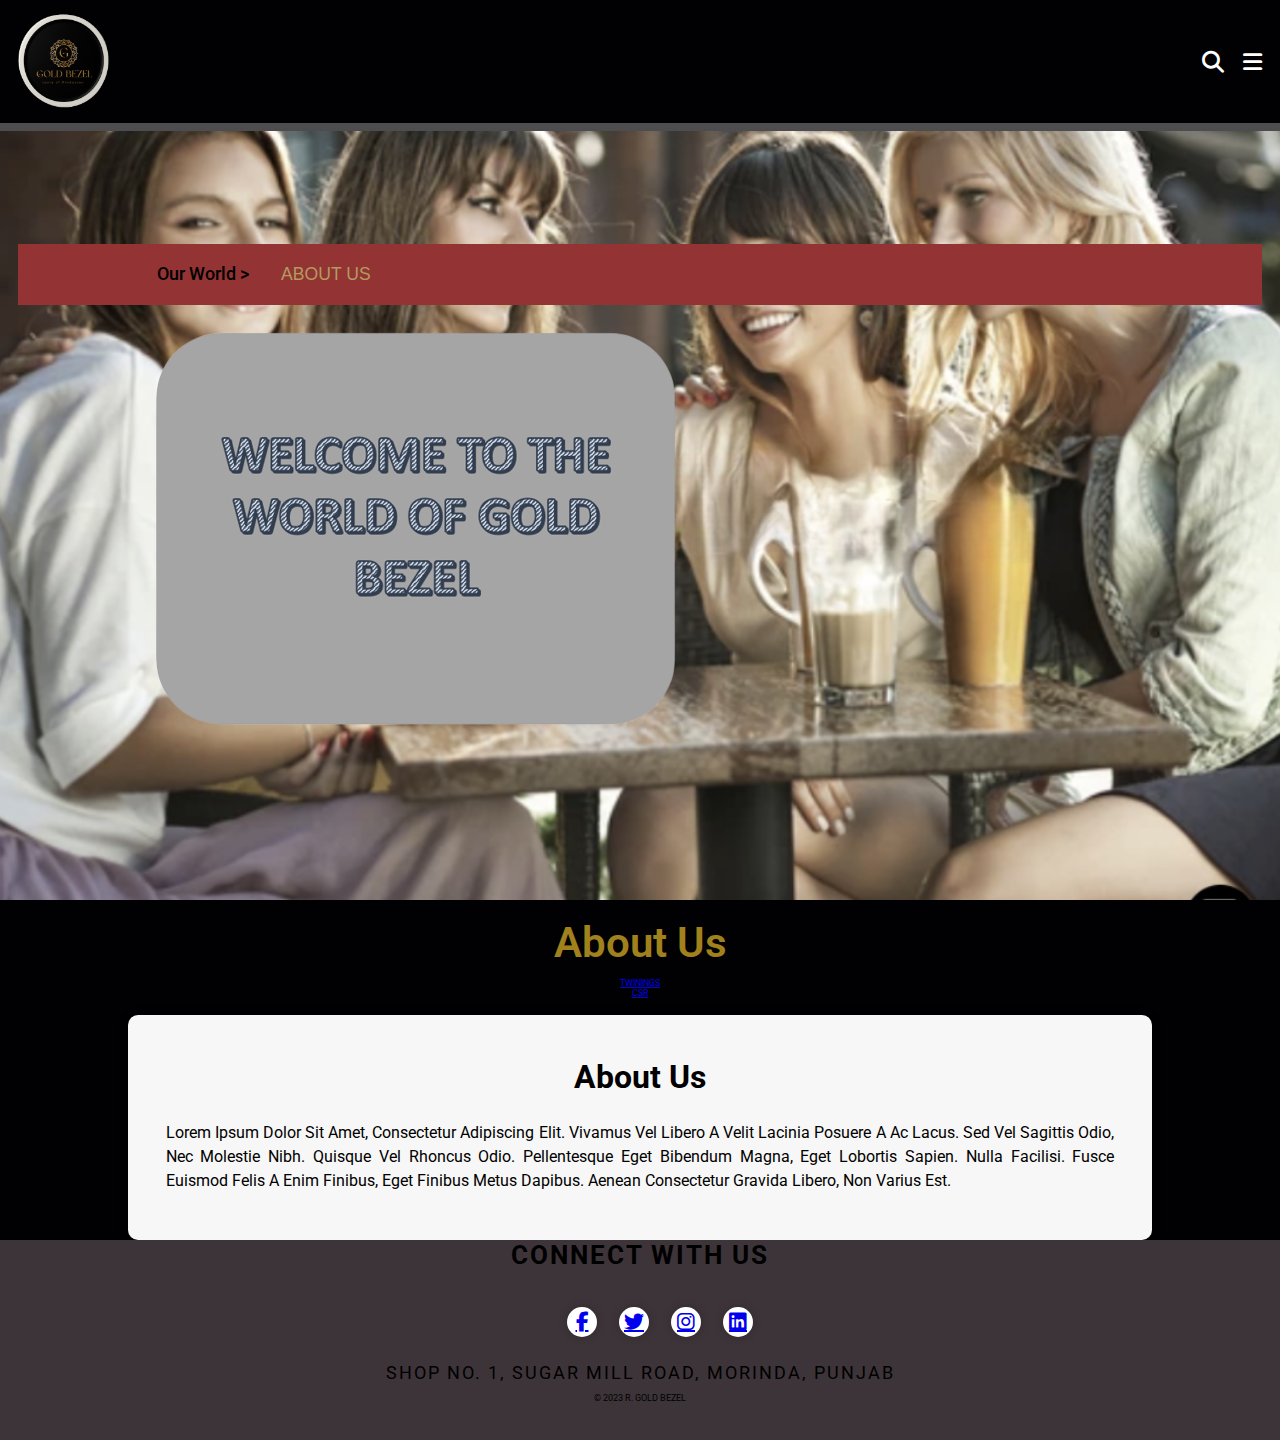
<file: original/AboutUs.html>
<!DOCTYPE html>
<html lang="en">
<head>
    <meta charset="UTF-8">
    <meta http-equiv="X-UA-Compatible" content="IE=edge">
    <meta name="viewport" content="width=device-width, initial-scale=1.0">
    <title>Gold Bezel</title>

    <!-- font awesome cdn link -->
    <link rel="stylesheet" href="https://cdnjs.cloudflare.com/ajax/libs/font-awesome/6.3.0/css/all.min.css">
    <!-- custom css file link -->
    <link rel="stylesheet" href="style.css">
    
</head>
<body>
    <!-- header section start -->
<header class="header">

    <a href="Our_World.html" class="Logo" alt="LOGO">
        <img src="Media/CompanyLogo.png" alt="LOGO">
    </a>
    <nav class="navbar">
        <a href="#about">ABOUT</a>
        <a href="#OUR PRODUCTS">OUR PRODUCTS</a>
        <a href="#RECIPES">RECIPES</a>
        <a href="#INDIAN LIFE">INDIAN LIFE</a>
        <a href="#WHAT'S NEW">WHAT'S NEW</a>
        <a href="#CONTACT US">CONTACT US</a>
        <a href="#SHOP NO">SHOP NOW</a>
    </nav>

    <div class="icons">
        <div class="fas fa-search" id="search-btn"></div> 
        <div class ="fas fa-bars" id="menu-btn"></div>
    </div>
    <div class="search-form">
        <input type="search" id="search" placeholder="search here...">
        <label for="search-box" class="fas fa-search"></label>
    </div>


</header>
<!-- header section ends -->
<!-- about section start -->


<section class="about" id="about">
   
   <div class="breadcrumb" style="   margin-top: -40rem; ">
    <ul>
         <li style="font-size: 2rem;"><a href="Our_World.html">Our World  ></a></li>
         
        <li style="font-size: 2rem;">About Us</li>
    </ul>
    <div class="left-bg imgs"> <a href="#"><img src="Media/button.png" style="transform: translate(20px, 180px) scale(1);"></a></div>
   
</div>
</section>
<section class="MiddleAboutUs">
    <h3 >About us</h3>

    <ul>
        <li><a href="javascript:;" class="active">TWININGS</a></li>
     <li><a href="javascript:;" class="">CSR</a></li>
   </ul>
   

</section>
<main>
    <section>
        <h1>About Us</h1>
        <p>Lorem ipsum dolor sit amet, consectetur adipiscing elit. Vivamus vel libero a velit lacinia posuere a ac lacus. Sed vel sagittis odio, nec molestie nibh. Quisque vel rhoncus odio. Pellentesque eget bibendum magna, eget lobortis sapien. Nulla facilisi. Fusce euismod felis a enim finibus, eget finibus metus dapibus. Aenean consectetur gravida libero, non varius est.</p>
    </section>
</main>

<!-- about section ends -->


<!-- footer section start -->

<footer>
    
    <div class="wrap">
      <div class="head">
        <h6> <span class="left"></span> Connect with us <span class="right"></span> </h6>
      </div>
       <div class="social">
                <ul>
                   <li><a href="#" target="_blank" class="fab fa-facebook-f"></a></li>
                   <li><a href="#" target="_blank" class="fab fa-twitter"></a></li>
                   <li><a href="#" target="_blank" class="fab fa-instagram"></a></li>
                   <li><a href="#" target="_blank" class="fab fa-linkedin"></a></li> 
                </ul>
    </div>
      
  
      <div class="footer-add">
        <p>SHOP NO. 1, SUGAR MILL ROAD, MORINDA, PUNJAB</p>
      </div>  
      
      <div class="copyright"> © 2023 R. GOLD BEZEL </div>
    </div>
  </footer>

<!-- footer section end -->






    <!-- custom js file link -->
    <script src="script.js"></script>
</body>
</html>
</file>
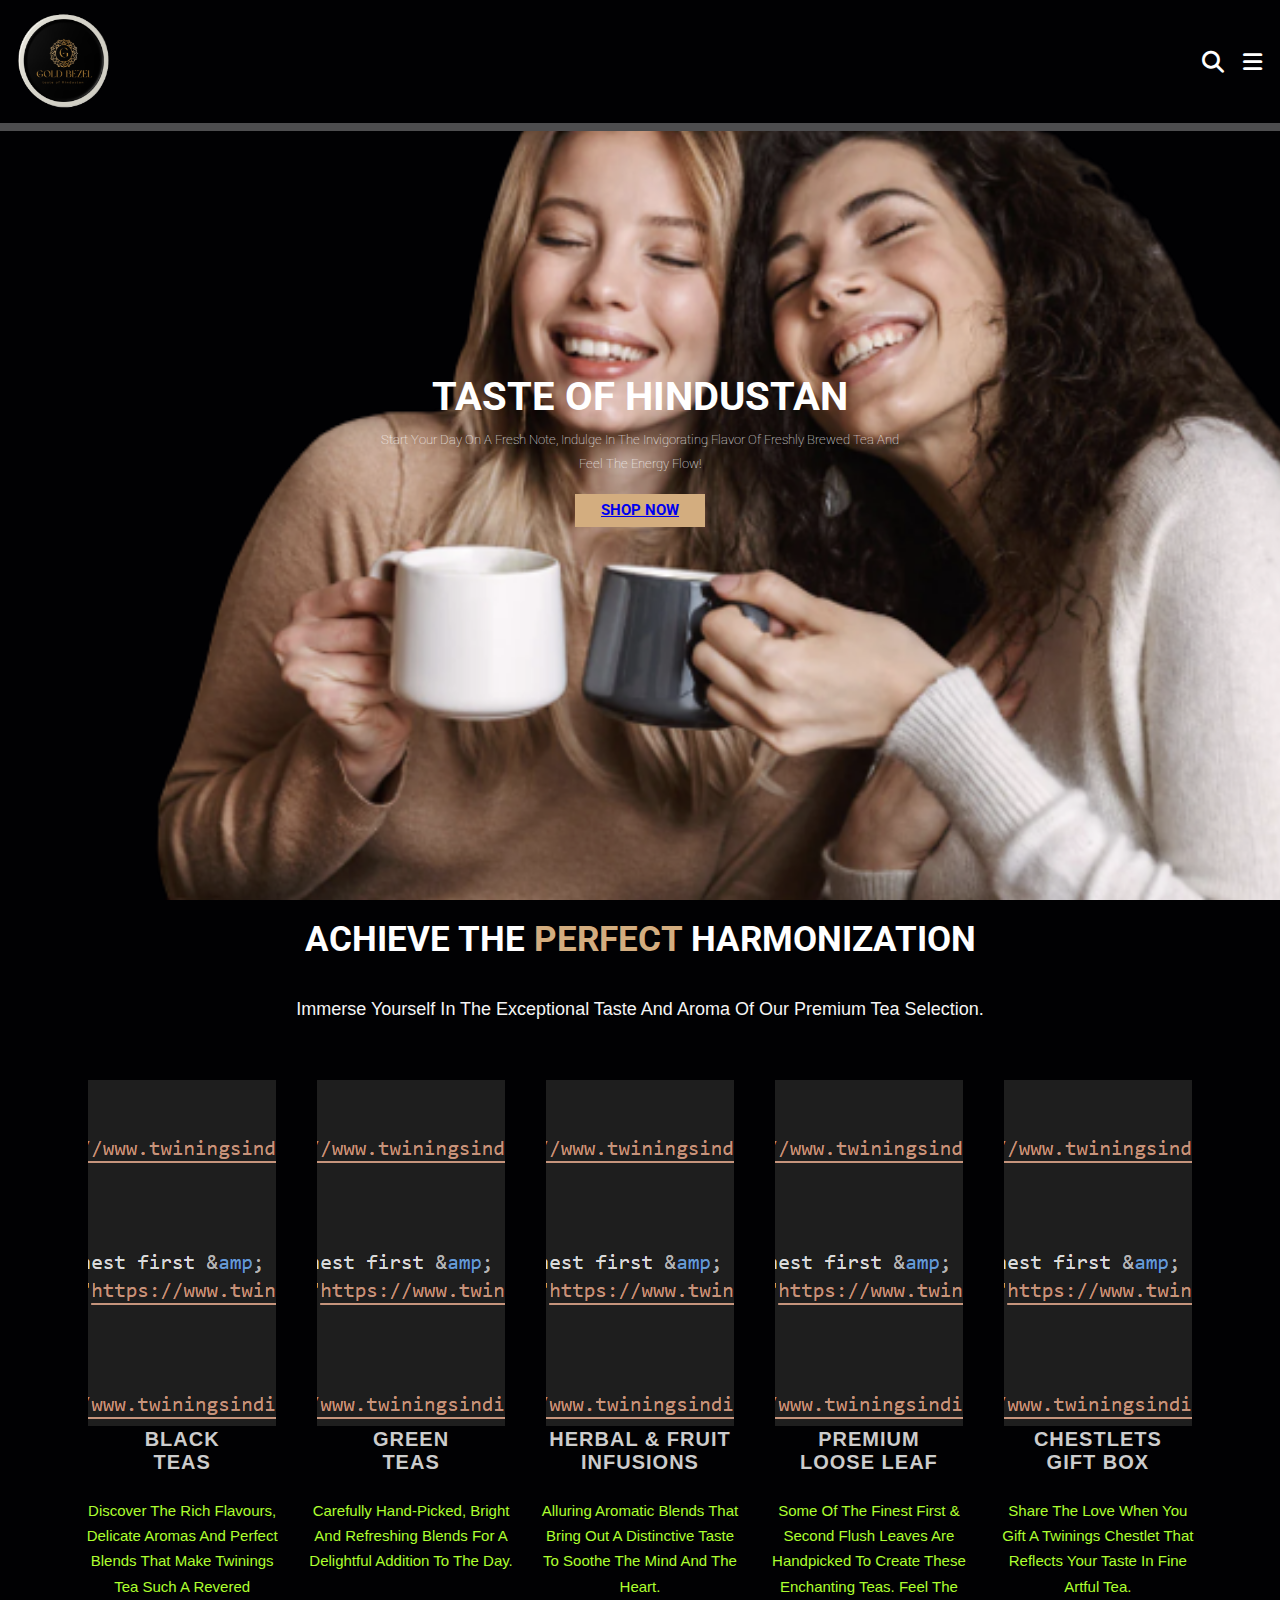
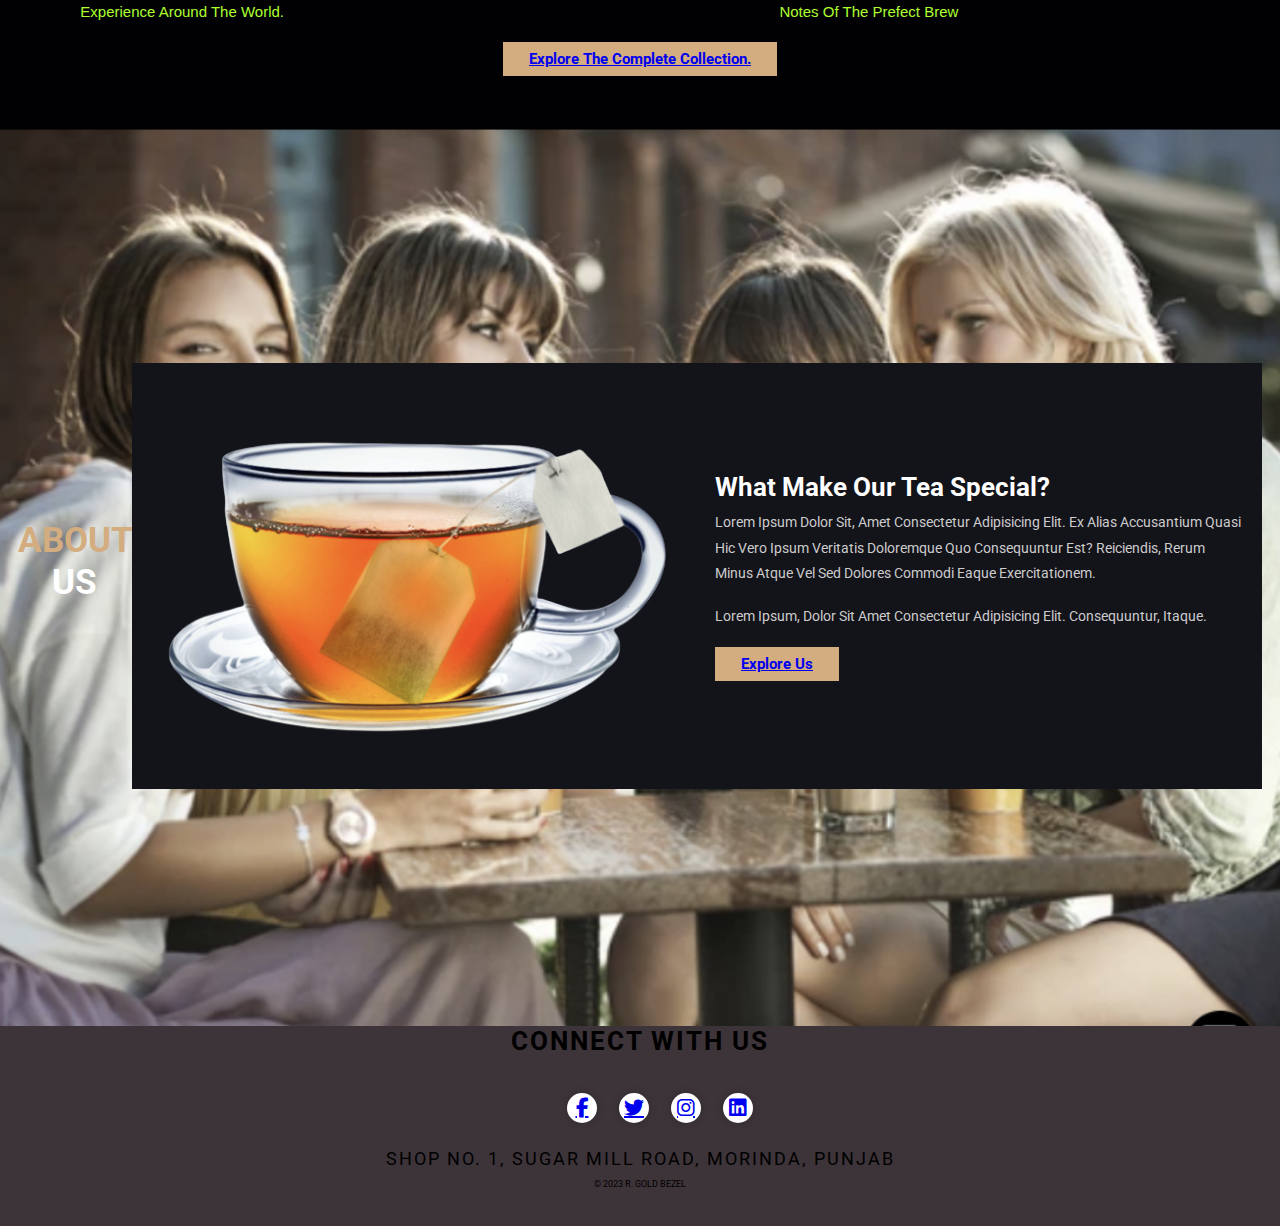
<file: original/Our_World.html>
<!DOCTYPE html>
<html lang="en">
<head>
    <meta charset="UTF-8">
    <meta http-equiv="X-UA-Compatible" content="IE=edge">
    <meta name="viewport" content="width=device-width, initial-scale=1.0">
    <title>Gold Bezel</title>

    <!-- font awesome cdn link -->
    <link rel="stylesheet" href="https://cdnjs.cloudflare.com/ajax/libs/font-awesome/6.3.0/css/all.min.css">
    <!-- custom css file link -->
    <link rel="stylesheet" href="style.css">
    
</head>
<body>
   
<!-- header section start -->
<header class="header">

    <a href="#" class="Logo" alt="LOGO">
        <img src="Media/CompanyLogo.png" alt="LOGO">
    </a>
    <nav class="navbar">
        <a href="AboutUs.html">ABOUT</a>
        <a href="#OUR PRODUCTS">OUR PRODUCTS</a>
        <a href="#RECIPES">RECIPES</a>
        <a href="#INDIAN LIFE">INDIAN LIFE</a>
        <a href="#WHAT'S NEW">WHAT'S NEW</a>
        <a href="#CONTACT US">CONTACT US</a>
        <a href="#SHOP NO">SHOP NOW</a>
    </nav>

    <div class="icons">
        <div class="fas fa-search" id="search-btn"></div> 
        <div class ="fas fa-bars" id="menu-btn"></div>
    </div>
    <div class="search-form">
        <input type="search" id="search" placeholder="search here...">
        <label for="search-box" class="fas fa-search"></label>
    </div>


</header>
<!-- header section ends -->

<!-- home section starts -->
<section class="home" id="home">
    <div class="content">
       <h3>TASTE OF HINDUSTAN</h3>
       <p>Start your day on a fresh note, indulge in the invigorating flavor of freshly brewed tea and feel the energy flow!</p>
       <a href="#" class="btn">SHOP NOW</a>
    </div>
    </section>
<!-- home section endrs -->

<!-- Product section start -->
<div class="product-container">
    <div class="wrap">
      <h1 class="heading" style="margin-top: 2rem;">Achieve the <span>perfect</span>  harmonization</h1>
      <div class="subheading"> Immerse yourself in the exceptional taste and aroma of our premium tea selection.</div>
      
      <div class="reusable">
        <div class="thumbs"><img src="Media/demo.png"></div>
        <div class="desc">
          <div class="head">BLACK<br>
            TEAS </div>
          <div class="details">Discover the rich flavours, delicate aromas and perfect blends that make Twinings tea such a revered experience around the world.</div>
        </div>
        
      </div>
      <div class="reusable">
        <div class="thumbs"><img src="Media/demo.png"></div>
        <div class="desc">
          <div class="head">GREEN<br>
            TEAS </div>
          <div class="details">Carefully hand-picked, bright and refreshing blends for a delightful addition to the day.</div>
        </div>
       
      </div>
      <div class="reusable">
        <div class="thumbs"><img src="Media/demo.png"></div>
        <div class="desc">
          <div class="head">HERBAL &amp; FRUIT<br>
            INFUSIONS</div>
          <div class="details">Alluring aromatic blends that bring out a distinctive taste to soothe the mind and the heart.</div>
        </div>
       
      </div>
        <div class="reusable">
        <div class="thumbs"> <img src="Media/demo.png"> </div>
        <div class="desc">
          <div class="head">PREMIUM <br>
            LOOSE LEAF </div>
          <div class="details">Some of the finest first &amp; second flush leaves are handpicked to create these enchanting teas. Feel the notes of the prefect brew</div>
          
        </div>
      </div>
      <div class="reusable gift">
        <div class="thumbs"><img src="Media/demo.png"></div>
        <div class="desc">
          <div class="head">CHESTLETS <br>
            GIFT BOX</div>
          <div class="details">Share the love when you gift a Twinings chestlet that reflects your taste in fine artful tea.</div>
        </div>
        
      </div>
    </div>
    <div class="productbtn">
        <a class="btn" href="#$s">Explore the complete collection.</a> </div>
    </div>
    
<!-- Product section ends -->

<!-- about section start -->

<section class="about" id="about">
    <h1 class="heading"><span>about</span> us </h1>
    <div class="row">
        <div class="image">
            <img src="Media/aboutus.png" alt="">
        </div>
        <div class="content">
            <h3>what make our tea special?</h3>
            <p>Lorem ipsum dolor sit, amet consectetur adipisicing elit. Ex alias accusantium quasi hic vero ipsum veritatis doloremque quo consequuntur est? Reiciendis, rerum minus atque vel sed dolores commodi eaque exercitationem.</p>
            <p>Lorem ipsum, dolor sit amet consectetur adipisicing elit. Consequuntur, itaque.</p>
            <a href="#" class="btn">Explore Us</a>
        </div>
    </div>
    
</section>
<!-- about section ends -->


<!-- Product section start -->

<!-- <section class="OUR PRODUCTS" id="OUR PRODUCTS">
    <h1 class="heading"> Our <span>PRODUCTS</span></h1>
    <div class="box-container">
        <div class="box">
            <img src="Media/aboutus.png" alt="image">
            <h3>tasty and healthy</h3>
            <div class="price">15.99 <span>20.99</span></div>
            <a href="#" class="btn">Buy Now</a>
        </div>
        <div class="box">
            <img src="Media/aboutus.png" alt="image">
            <h3>tasty and healthy</h3>
            <div class="price">15.99 <span>20.99</span></div>
            <a href="#" class="btn">Buy Now</a>
        </div>

    </div>
</section> -->
<!-- Product section ends -->




<!-- footer section start -->

<footer>
    
    <div class="wrap">
      <div class="head">
        <h6> <span class="left"></span> Connect with us <span class="right"></span> </h6>
      </div>
       <div class="social">
                <ul>
                   <li><a href="#" target="_blank" class="fab fa-facebook-f"></a></li>
                   <li><a href="#" target="_blank" class="fab fa-twitter"></a></li>
                   <li><a href="#" target="_blank" class="fab fa-instagram"></a></li>
                   <li><a href="#" target="_blank" class="fab fa-linkedin"></a></li> 
                </ul>
    </div>
      
  
      <div class="footer-add">
        <p>SHOP NO. 1, SUGAR MILL ROAD, MORINDA, PUNJAB</p>
      </div>  
      
      <div class="copyright"> © 2023 R. GOLD BEZEL </div>
    </div>
  </footer>

<!-- footer section end -->






    <!-- custom js file link -->
    <script src="script.js"></script>
</body>
</html>
</file>
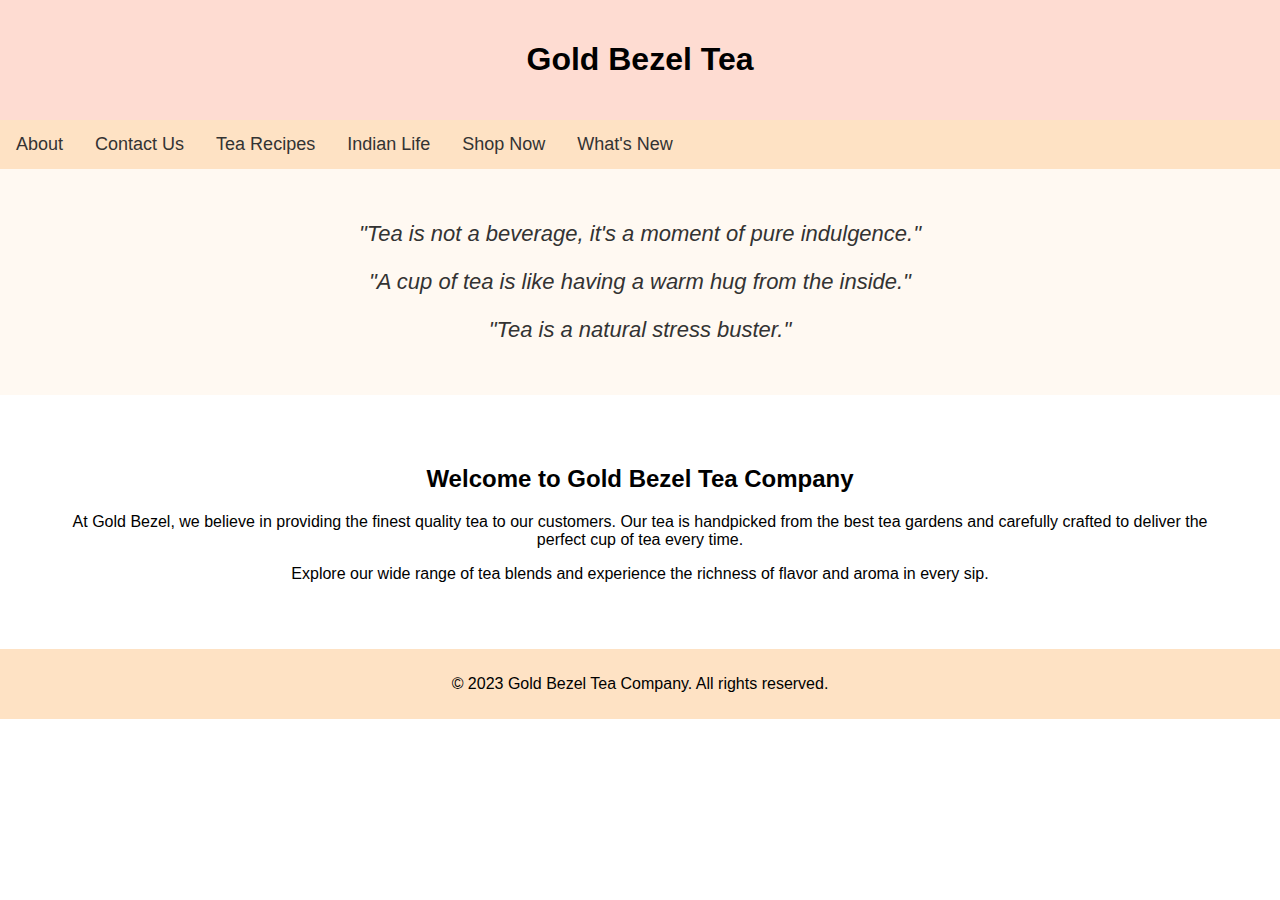
<file: portfolio website/home.html>
<!DOCTYPE html>
<html lang="en">
<head>
    <meta charset="UTF-8">
    <meta http-equiv="X-UA-Compatible" content="IE=edge">
    <meta name="viewport" content="width=device-width, initial-scale=1.0">
    <title>Document</title>
    <link rel="stylesheet" href="style.css">
</head>
<body>
    <div class="header">
		<h1>Gold Bezel Tea </h1>
	</div>
	<div class="navbar">
		<a href="#about">About</a>
		<a href="#contact">Contact Us</a>
		<a href="#recipes">Tea Recipes</a>
		<a href="#indian-life">Indian Life</a>
		<a href="#shop-now">Shop Now</a>
		<a href="#whats-new">What's New</a>
	</div>
	<div class="quotes">
		<p>"Tea is not a beverage, it's a moment of pure indulgence."</p>
		<p>"A cup of tea is like having a warm hug from the inside."</p>
		<p>"Tea is a natural stress buster."</p>
	</div>
	<div class="main">
		<h2>Welcome to Gold Bezel Tea Company</h2>
		<p>At Gold Bezel, we believe in providing the finest quality tea to our customers. Our tea is handpicked from the best tea gardens and carefully crafted to deliver the perfect cup of tea every time.</p>
		<p>Explore our wide range of tea blends and experience the richness of flavor and aroma in every sip.</p>
	</div>
	<div class="footer">
		<p>&copy; 2023 Gold Bezel Tea Company. All rights reserved.</p>
	</div>
</body>
</html>
</file>
<file: original/style.css>
@import url('https://fonts.googleapis.com/css2?family=Roboto:wght@100;300;400;500;700&display=swap');

:root{
    --main-color: #d3ad7f;
    --black: #13131a;
    --bg: #010103;
    --border: 1rem solid rgba(255,255,255,.3);
}
*{
    font-family: 'Roboto' , sans-serif;
    padding: 0px;
    margin: 0px;
    box-sizing: border-box;
    outline: none; border: none;
    text-decoration:  none;
    text-transform: capitalize;
    transition: .2s linear;
}
header a img{
    width: 30%;
    padding-top: 0;
}
html{
    font-size: 62.5%;
    overflow-x: hidden;
    scroll-padding-top: 9rem;
    scroll-behavior: smooth;
}
html::-webkit-scrollbar{
    width: .8rem;
}
html::-webkit-scrollbar-track{
   background: transparent;
}
html::-webkit-scrollbar-thumb{
    background: #fff;
    border-radius: 5rem;
}
body{
    background: var(--bg);
}
section{
    padding: 2rem 7%;
}

.heading{
    text-align: center;
    color: #fff;
    text-transform: uppercase;
    padding-bottom: 3.5rem;
    font-size: 4rem;
}
.heading span{
    color: var(--main-color);
    text-transform: uppercase;
}

.btn{
    margin-top: 1rem ;
    display: inline-block;
    padding: .9rem 3rem;
    font-size: 1.7rem;
    color: #fff;
    background: var(--main-color);
    cursor: pointer;
    font-weight: bold;

}

.btn:hover{
    letter-spacing: .2rem;
}

.header{
    background: var(--bg);
    display: flex;
    align-items: center;
    justify-content: space-between;
    padding: 1.5rem 7%;
    border-bottom: var(--border);
    position:fixed;
    top:0; left:0; right:0;
    z-index: 1000;

}

.header .logo img{
    height: 6rem;
}
.header .navbar.active{
    right: 0;
    
}

.header .navbar a{
    margin: 0 1rem;
    font-size: 1.6rem;
    color: white
}

.header .navbar a:hover{
    color: var(--main-color);
    border-bottom: .1rem solid var(--main-color);
    padding-bottom: .5rem;
}
.header .icons div{
    color: white;
    cursor: pointer;
    font-size: 2.5rem;
    margin-left: 2rem;
}

.header .icon div:hover{
    color:var(--main-color)
}

#menu-btn{
    display:none;
}
.header .search-form{
    position :absolute;
    top:115%; right: 7%;
    background: #fff;
    width: 50rem;
    height: 5rem;
    display: flex;
    align-items: center;
    transform:scaleY(0);
    transform-origin: top;
}
.header .search-form.active{
    transform: scaleY(1);
}
.header .search-form input{
    height: 100%;
    width: 100%;
    font-size: 1.6rem;
    color: var(--black);
    padding: 1rem;
    text-transform: none;

}
.header .search-form label{
    cursor: pointer;
    font-size: 2.5rem;
    margin-right: 1.5rem;
    color: var(--black);
}

.header .search-form label:hover{
    color: var(--main-color);
}
.home{
    min-height: 100vh;
    display: flex;
    align-items: center;
    background: url(Media/BackgroundImage.png) no-repeat;
    background-size: cover;
    background-position: center;
}
.home .content{
    max-width: 60rem;
}
.home .content h3{
    font-size: 6rem;
    text-transform: uppercase;
    color: #fff;
}
.home .content p{
    font-size: 2rem;
    font-weight: lighter;
    line-height: 1.8;
    padding:1rem 0;
    color: #fff;
}

.content1 {
    color: #ccc;
    font-size: 2rem;
    font-weight: 400;
    text-align: center;
    padding-top: -2rem;
}

.about .row{
    display: flex;
    align-items: center;
    background: var(--black);
    flex-wrap: wrap;
}

.about .row .image{
    flex: 1 1 45rem;
}

.about .row .image img{
    width: 100%;
}
.about .row .content{
  flex: 1 1 45rem;
  padding: 2rem;
}

.about .row .content h3{
    color: #fff;
    font-size: 3rem;

}
.about .row .content p{
    color:#ccc;
    font-size: 1.6rem;
    padding: 1rem 0;
    line-height: 1.8;


}
.head h6 {
    font-size: 3rem;
    font-weight: bold;
    text-transform: uppercase;
    letter-spacing: 2px;
    margin-bottom: 10px;
  }
  .footer-add{
    font-size: 2rem;
    
    text-transform: uppercase;
    letter-spacing: 2px;
    margin-bottom: 10px;

  }
   
  .social {
    display: flex;
    justify-content: center;
    align-items: center;
    padding: 2rem;
  }
  
  .social li {
    list-style: none;
    margin: 0 10px;
    
  }
  .social ul li {
    display: inline-block;
    margin: 0 10px;
  }
  
  .social a {
    display: inline-flex;
    justify-content: center;
    align-items: center;
    width: 30px;
    height: 30px;
    font-size: 20px;
    color: #333;
    background-color: #fff;
    border-radius: 50%;
    box-shadow: 0 0 10px rgba(0, 0, 0, 0.2);
    transition: all 0.3s ease-in-out;
  }
  
  .social a:hover {
    color: #fff;
    background-color: #333;
    box-shadow: 0 0 10px rgba(0, 0, 0, 0.4);
  }
  
  footer {
    min-height: 200px;
    float: left;
    background-image: url(Media/);
    width: 100%;
    background-color: #3d3439;
    background-position: center center;
    background-repeat: no-repeat;
    text-align: center;
    position: relative;
}
.footer .wrap .head h6{
    font-size: 10px;
}


.product-container {
    margin: 0;
    
}
.prductbtn{
    margin-bottom: 2rem;
}
.product-container {
    width: 100%;
    margin: 0px;
    padding: 0 0;
    font-family: 'Raleway', sans-serif;
    text-align: center;
    z-index: 99999;
    float: left;
    clear: both;
    margin-bottom: 50px;
    border: #d3ad7f ;
}
.product-container .wrap {
    max-width: 90%;
    margin: 0px auto;
    padding: 0px;
    text-align: center;
    width: 90%;
}
.product-container .wrap .reusable {
    width: 17.7%;
    margin: 10px 1%;
    padding: 0px;
    display: inline-block;
    vertical-align: top;
    position: relative;
}

.product-container .wrap .reusable .desc .head {
    text-align: center;
    margin: 0px;
    padding: 0px;
    height: 70px;
    font-family: "Lato", Arial;
    font-size: 20px;
    font-weight: bold;
    font-style: normal;
    font-stretch: normal;
    line-height: normal;
    letter-spacing: 1px;
    text-align: center;
    color: #ccc;
}
.product-container .wrap .reusable .desc .details {
    font-family: "Lato", Arial;
    font-size: 15px;
    font-weight: normal;
    font-style: normal;
    font-stretch: normal;
    letter-spacing: normal;
    text-align: center;
    line-height: 1.67;
    color: greenyellow;
}
.product-container .wrap .subheading {
    width: 100%;
    margin: 0px 0 40px 0;
    padding: 0px;
    font-size: 20px;
    font-weight: 400;
    height: 40px;
    font-family: "Lato", Arial;
    font-size: 18px;
    font-weight: normal;
    font-style: normal;
    font-stretch: normal;
    line-height: 2.22;
    letter-spacing: normal;
    text-align: center;
    color: whitesmoke;
}





/* Aboutus page style begin */
.about{
    min-height: 100vh;
    display: flex;
    align-items: center;
    background: url(Media/back.png) no-repeat;
    background-size: cover;
    background-position: center;
}

.breadcrumb {
     width: 110%;
   /* margin: 5px ;
    margin-right: -10rem;
    padding: 0px;
    padding-left: -10%; */
    background: rgb(148, 51, 51);
}
ul {
    display: block;
    list-style-type: disc;
    margin-block-start: 1em;
    margin-block-end: 1em;
    margin-inline-start: 0px;
    margin-inline-end: 0px;
    padding-inline-start: 40px;
}
.breadcrumb ul {
    list-style: none;
    margin: 0px;
    padding: 20px 0;
    display: block;
    text-align: left;
}
.breadcrumb ul {
    width: 80%;
    margin: 0 auto;
}
.breadcrumb ul li {
    margin: 0px;
    padding: 0px 15px;
    display: inline-block;
    position: relative;
    font-weight: 700;
    text-transform: uppercase;
    font-family: 'Lato',Arial;
    font-size: 10px;
    font-weight: 500;
    font-style: normal;
    font-stretch: normal;
    line-height: normal;
    letter-spacing: normal;
    text-align: left;
    color: #b09c5e;
}

li {
    text-align: -webkit-match-parent;
}
.breadcrumb ul li a {
    color: #000;
    text-decoration: none;
}
a {
    background-color: transparent;
    -webkit-text-decoration-skip: objects;
}

a:-webkit-any-link {
    color: -webkit-link;
    cursor: pointer;
    text-decoration: underline;
}

.aboutbackgIm img {
    width: 115%;
    height: auto;
  }

.imgs.left-bg {
    position: absolute;
    left: 8%;
    top: 15%;
    width: 5%;
    height: auto;
}
/* Middle aboutPage */
.MiddleAboutUs h3{
    font-size: 42px;
    font-weight: normal;
    font-style: normal;
    font-stretch: normal;
    line-height: normal;
    letter-spacing: normal;
    text-align: center;
    color: #a0811c;
    margin: 0 0 11px;
    font-weight: 600;
}
.MiddleAboutUs  ul {
    margin: 0;
    padding: 0;
    list-style: none;
    text-align: center;
}

ul {
    display: block;
    list-style-type: disc;
    margin-block-start: 1em;
    margin-block-end: 1em;
    margin-inline-start: 0px;
    margin-inline-end: 0px;
    padding-inline-start: 40px;
}
main {
    width: 80%;
    margin: 0 auto;
    padding: 20px;
    background-color: #f7f7f7;
    box-shadow: 0px 0px 10px rgba(0, 0, 0, 0.2);
    border-radius: 10px;
    text-align: justify;
    font-size: 16px;
    line-height: 1.5;
  }
  
  main h1 {
    font-size: 32px;
    margin-bottom: 20px;
    text-align: center;
  }
  
  main p {
    margin-bottom: 10px;
  }
  
  main img {
    display: block;
    margin: 0 auto;
    max-width: 100%;
    height: auto;
    margin-bottom: 20px;
  }
  
  main a {
    color: #333;
    text-decoration: none;
  }
  




/* Middle aboutPage */

  
/* Aboutus page style ends */



































/* media queries */
@media (max-width:1295px){
    html{
        font-size:  55%;
    }
    .header{
         padding: 1.5rem 2rem; 
    }
}
@media (max-width:1295px){
    #menu-btn{
        display:inline-flex;
    }
    .header .navbar{
        position: absolute;
        top: 100%; right:-100%;
        background :#fff;
        width : 30rem;
        height: calc(100vh - 9.5rem);
    }
    .header .navbar .active{
        right: 0;
    }
    .header .navbar a{
        color: var(--black);
        display: block;
        margin: 1.5rem;
        padding: .5rem;
        font-size: 2rem;
    }
    .header .search-form{
        width: 90%;
        right: 2rem;
    }
    section{
        padding: 2rem;
    }
    .home{
        background-position: left;
        justify-content: center;
        text-align: center;
    }
    .home .content h3{
        font-size: 4.5rem;

    }
    .home .content p{
        font-size: 1.5rem;
    }
}

@media (max-width:450px){
    html{
        font-size: 50%;
    }
}
</file>
<file: portfolio website/style.css>
body{
font-family: Arial, sans-serif;
margin: 0;
padding: 0;
}
.header {
background-color: #FEDCD2;
text-align: center;
padding: 20px;
}
.navbar {
background-color: #FEE2C4;
overflow: hidden;
}
.navbar a {
float: left;
display: block;
color: #333;
text-align: center;
padding: 14px 16px;
text-decoration: none;
font-size: 18px;
}
.navbar a:hover {
background-color: #FEE2C4;
color: #F07D00;
}
.quotes {
text-align: center;
padding: 30px;
background-color: #FFF9F2;
color: #333;
font-size: 22px;
font-style: italic;
}
.main {
padding: 50px;
text-align: center;
}
.footer {
background-color: #FEE2C4;
text-align: center;
padding: 10px;
}
</file>
